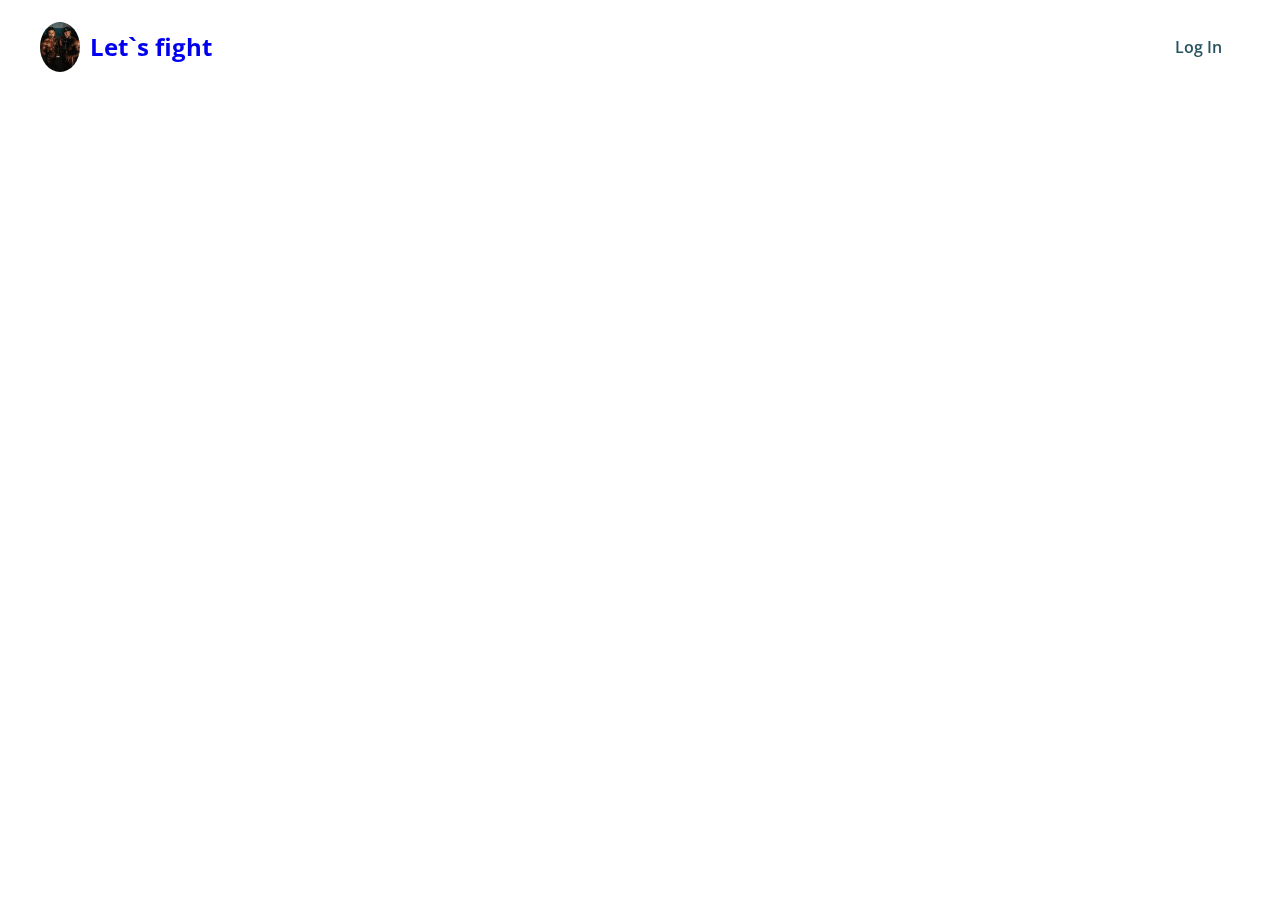
<file: index.html>
<!DOCTYPE html>
<html lang="en">
    <head>
        <meta charset="UTF-8">
        <meta name="viewport" content="width=device-width, initial-scale=1.0">
        <title>Fight Club</title>
        <link rel="stylesheet" href="https://fonts.googleapis.com/css2?family=Material+Symbols+Rounded:opsz,wght,FILL,GRAD@48,400,0,0">
        <link rel="stylesheet" href="Page.css">
        <script src="Page.js" defer></script>
    </head>
    <body>
        <header>
            <nav class="navbar">
                <span class="person-btn material-symbols-rounded">More</span>
                <a href="#" class="logo">
                    <img src="Image.jpg" alt="logo">
                    <h2>Let`s fight</h2>
                </a>
                <ul class="links">
                    <span class="close-btn material-symbols-rounded">close</span>
                    <li><a href="#">Home</a></li>
                    <li><a href="#">Portofolio</a></li>
                    <li><a href="#">Courses</a></li>
                    <li><a href="#">About us</a></li>
                    <li><a href="#">Contact us</a></li>
                </ul>
                <button class="login-btn">Log In</button>
            </nav>
        </header>

        <div class="blur-bg-overlay"></div>
        <div class="form-popup">
            <span class="close-btn material-symbols-rounded">close</span>
            <div class="form-box login">
                <div class="form-details">
                    <h2>Welcome Back</h2>
                    <p>Please log in using your personal information to stay connected with us.</p>
                </div>
                <div class="form-content">
                    <h2>LOGIN</h2>
                    <form action="#">
                        <div class="input-field">
                            <input type="text" required>
                            <label>Email</label>
                        </div>
                        <div class="input-field">
                            <input type="password" required>
                            <label>password</label>
                        </div>
                        <a href="#" class="forget-pass-link">Forget Password?</a>
                        <button type="submit">Log In</button>
                    </form>
                    <div class="bottom-link">
                        Don`t have an account?
                        <a href="#" id="signup-link">Signup</a>
                    </div>
                </div>
            </div>
            <div class="form-box signup">
                <div class="form-details">
                    <h2>Create Account</h2>
                    <p>To become a part of our community, please signup using your personal information.</p>
                </div>
                <div class="form-content">
                    <h2>SIGNUP</h2>
                    <form action="#">
                        <div class="input-field">
                            <input type="text" required>
                            <label>Enter your email</label>
                        </div>
                        <div class="input-field">
                            <input type="password" required>
                            <label>Create password</label>
                        </div>
                        <div class="policy-text">
                            <input type="checkbox" id="policy">
                            <label for="policy">
                                I agree the
                                <a href="#" class="option">Terms & Conditions</a> 
                            </label>
                        </div>
                        <button type="submit">Sign Up</button>
                    </form>
                    <div class="bottom-link">
                        Already have an account?
                        <a href="#" id="login-link">Login</a>
                    </div>
                </div>
            </div>
        </div>
    </body>
</html>
</file>
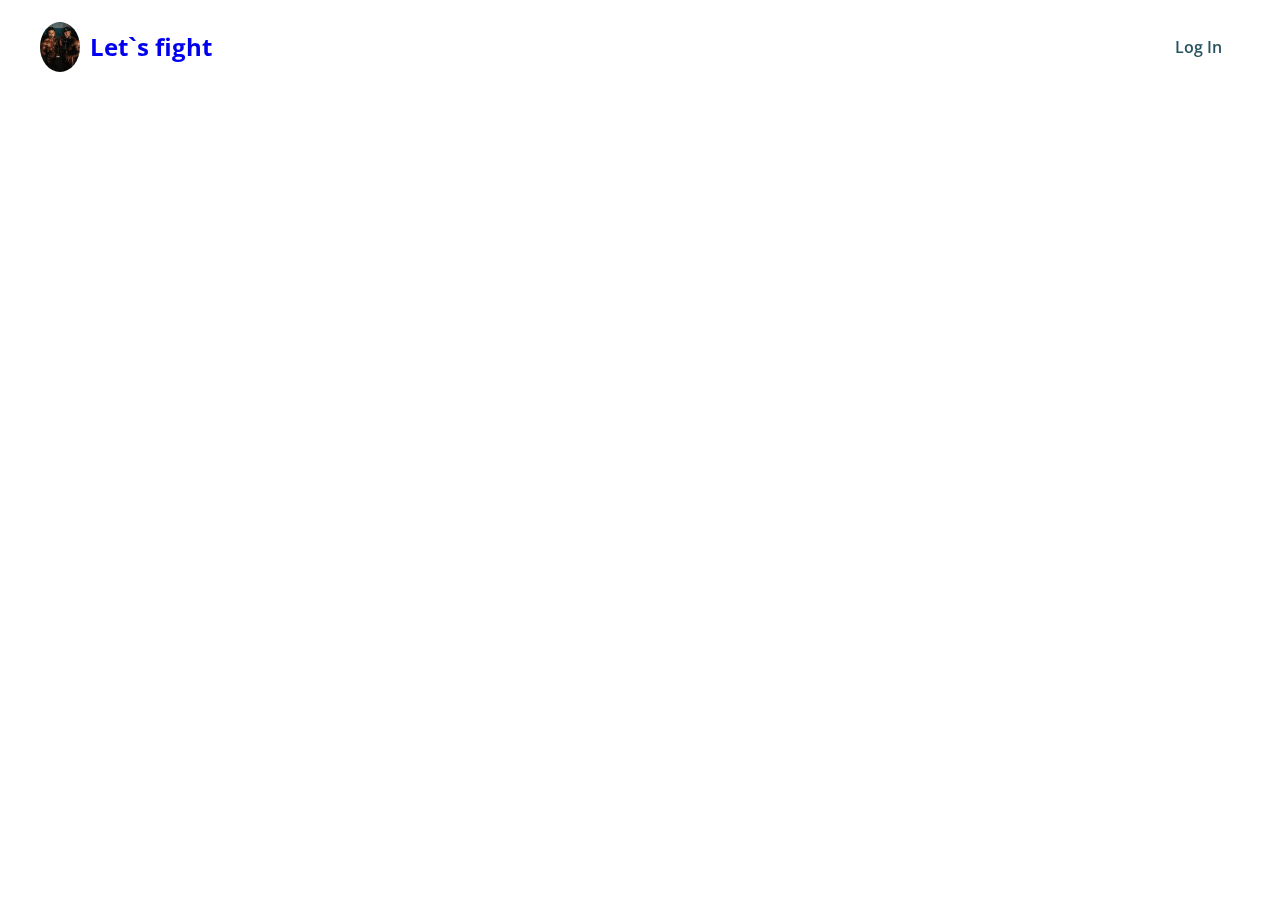
<file: Page.html>
<!DOCTYPE html>
<html lang="en">
    <head>
        <meta charset="UTF-8">
        <meta name="viewport" content="width=device-width, initial-scale=1.0">
        <title>Fight Club</title>
        <link rel="stylesheet" href="https://fonts.googleapis.com/css2?family=Material+Symbols+Rounded:opsz,wght,FILL,GRAD@48,400,0,0">
        <link rel="stylesheet" href="Page.css">
        <script src="Page.js" defer></script>
    </head>
    <body>
        <header>
            <nav class="navbar">
                <span class="person-btn material-symbols-rounded">More</span>
                <a href="#" class="logo">
                    <img src="Image.jpg" alt="logo">
                    <h2>Let`s fight</h2>
                </a>
                <ul class="links">
                    <span class="close-btn material-symbols-rounded">close</span>
                    <li><a href="#">Home</a></li>
                    <li><a href="#">Portofolio</a></li>
                    <li><a href="#">Courses</a></li>
                    <li><a href="#">About us</a></li>
                    <li><a href="#">Contact us</a></li>
                </ul>
                <button class="login-btn">Log In</button>
            </nav>
        </header>

        <div class="blur-bg-overlay"></div>
        <div class="form-popup">
            <span class="close-btn material-symbols-rounded">close</span>
            <div class="form-box login">
                <div class="form-details">
                    <h2>Welcome Back</h2>
                    <p>Please log in using your personal information to stay connected with us.</p>
                </div>
                <div class="form-content">
                    <h2>LOGIN</h2>
                    <form action="#">
                        <div class="input-field">
                            <input type="text" required>
                            <label>Email</label>
                        </div>
                        <div class="input-field">
                            <input type="password" required>
                            <label>password</label>
                        </div>
                        <a href="#" class="forget-pass-link">Forget Password?</a>
                        <button type="submit">Log In</button>
                    </form>
                    <div class="bottom-link">
                        Don`t have an account?
                        <a href="#" id="signup-link">Signup</a>
                    </div>
                </div>
            </div>
            <div class="form-box signup">
                <div class="form-details">
                    <h2>Create Account</h2>
                    <p>To become a part of our community, please signup using your personal information.</p>
                </div>
                <div class="form-content">
                    <h2>SIGNUP</h2>
                    <form action="#">
                        <div class="input-field">
                            <input type="text" required>
                            <label>Enter your email</label>
                        </div>
                        <div class="input-field">
                            <input type="password" required>
                            <label>Create password</label>
                        </div>
                        <div class="policy-text">
                            <input type="checkbox" id="policy">
                            <label for="policy">
                                I agree the
                                <a href="#" class="option">Terms & Conditions</a> 
                            </label>
                        </div>
                        <button type="submit">Sign Up</button>
                    </form>
                    <div class="bottom-link">
                        Already have an account?
                        <a href="#" id="login-link">Login</a>
                    </div>
                </div>
            </div>
        </div>
    </body>
</html>
</file>
<file: Page.css>
/* Importing Google font - Open Sans */
@import url("https://fonts.googleapis.com/css2?family=Open+Sans:wght@400;500;600;700&display=swap");

*{
    margin: 0;
    padding: 0;
    box-sizing: border-box;
    font-family: "Open Sans", sans-serif;
}
body{
    height: 100vh;
    width: 100%;
    background: url("https://images3.alphacoders.com/602/thumb-1920-602307.jpg") center/cover no-repeat;
}
header{
    position: fixed;
    width: 100%;
    top: 0;
    left: 0;
    z-index: 10;
    padding: 0 10px;
}
.navbar{
    display: flex;
    padding: 22px 0;
    align-items: center;
    max-width: 1200px;
    margin: 0 auto;
    justify-content: space-between;
}
.navbar .person-btn {
    display: none;
    color: #fff;
    cursor: pointer;
    font-size: 1.5rem;
}
.navbar .logo {
    gap: 10px;
    display: flex;
    align-items: center;
    text-decoration: none;
}
.navbar .logo img {
    width: 40px;
    border-radius: 50%;
}
.navbar .links {
    display: flex;
    gap: 35px;
    list-style: none;
    align-items: center;
}
.navbar .close-btn {
    position: absolute;
    right: 20px;
    top: 20px;
    display: none;
    color: #000;
    cursor: pointer;
}
.navbar .links a {
    color: #fff;
    font-size: 1.1rem;
    font-weight: 500;
    text-decoration: none;
    transition: 0.1s ease;
}
.navbar .links a:hover {
    color: #19e8ff;
}
.navbar .login-btn {
    border: none;
    outline: none;
    background-color: #fff;
    color: #275360;
    font-size: 1rem;
    font-weight: 600;
    padding: 10px 18px;
    border-radius: 3px;
    cursor: pointer;
    transition: 0.15s ease;
}
.navbar .login-btn:hover {
    background: #ddd;
}
.form-popup {
    position: fixed;
    top: 50%;
    left: 50%;
    z-index: 10;
    width: 100%;
    opacity: 0;
    pointer-events: none;
    max-width: 720px;
    background: #fff;
    border: 2px solid #fff;
    transform: translate(-50%, -70%);
}
.show-popup .form-popup{
    opacity: 1;
    pointer-events: auto;
    transform: translate(-50%, -50%);
    transition: transform 0.3s ease, opacity 0.1s;
}
.form-popup .close-btn {
    position: absolute;
    top: 12px;
    right: 12px;
    color: #878484;
    cursor: pointer;
}
.blur-bg-overlay {
    position: fixed;
    top: 0;
    left: 0;
    z-index: 10;
    height: 100%;
    width: 100%;
    opacity: 0;
    pointer-events: none;
    backdrop-filter: blur(5px);
    -webkit-backdrop-filter: blur(5px);
    transition: 0.1s ease;
}
.show-popup .blur-bg-overlay {
    opacity: 1;
    pointer-events: auto;
}
.form-popup .form-box {
    display: flex;
}
.form-box .form-details {
    width: 100%;
    color: #fff;
    max-width: 330px;
    text-align: center;
    display: flex;
    flex-direction: column;
    justify-content: center;
    align-items: center;
}
.login .form-details {
    padding: 0 40px;
    background: url("https://images3.alphacoders.com/602/thumb-1920-602307.jpg");
    background-position: center;
    background-size: cover; 
}
.form-box h2 {
    text-align: center;
    margin-bottom: 29px;
}
form .input-field {
    position: relative;
    height: 50px;
    width: 100%;
    margin-top: 20px;
}
.input-field input {
    height: 100%;
    width: 100%;
    background: none;
    outline: none;
    font-size: 0.95rem;
    padding: 0 15px;
    border: 1px solid #717171;
    border-radius: 3px;
}
.input-field input:focus {
    border: 1px solid #00bcd4;
}
.input-field label {
    position: absolute;
    top: 50%;
    left: 15px;
    transform: translateY(-50%);
    color: #4a4646;
    pointer-events: none;
    transition: 0.2s ease;
}
.input-field .input:is(:focus, :valid) {
    padding: 16px 15px 0;
}
.input-field input:is(:focus, :valid)~label {
    transform: translateY(-120%);
    color: #00bcd4;
    font-size: 0.75rem;
}
.form-box a {
    color: #00bcd4;
    text-decoration: none;
}
.form-box a:hover {
    text-decoration: underline;
}
form :where(.forget-pass-link, .policy-text) {
    display: inline-flex;
    margin-top: 13px;
    font-size: 0.95rem;
}
form button {
    width: 100%;
    color: #fff;
    border: none;
    outline: none;
    padding: 14px 0;
    font-size: 1rem;
    font-weight: 500;
    border-radius: 3px;
    cursor: pointer;
    margin: 25px 0;
    background: #00bcd4;
    transition: 0.2s ease;
}
form button:hover {
    background: #0097a7;
}
.form-content .bottom-link {
    text-align: center;
}
.form-popup .signup,
.form-popup.show-signup .login {
    display: none;
}
.form-popup.show-signup .signup {
    display: flex;
}
.signup .policy-text {
    display: flex;
    margin-top: 14px;
    align-items: center;
}
.signup .policy-text input {
    width: 14px;
    height: 14px;
    margin-right: 7px;
}
@media (max-width: 950px) {
    .navbar :is(.person-btn, .close-btn) {
        display: block;
    }
    .navbar {
        padding: 15px 0;
    }
    .navbar .logo img {
        display: none;
    }
    .navbar .logo h2 {
        font-size: 1.4rem;
    }
    .navbar .links {
        position: fixed;
        top: 0;
        z-index: 10;
        left: -100%;
        display: block;
        height: 100vh;
        width: 100%;
        padding-top: 60px;
        text-align: center;
        background: #fff;
        transition: 0.2s ease;
    }
    .navbar .links.show-menu {
        left: 0;
    }
    .navbar .links a {
        display: inline-flex;
        margin: 20px 0;
        font-size: 1.2rem;
        color: #000;
    }
    .navbar .links a:hover {
        color: #00bcd4;
    }
    .navbar .login-btn {
        font-size: 0.9rem;
        padding: 7px 10px;
    }
}
@media (max-width: 760px) {
    .form-popup {
        width: 95%;
    }
    .form-box .form-details {
        display: none;
    }
    .form-box .form-content {
        padding: 30px 20px;
    }
}
</file>
